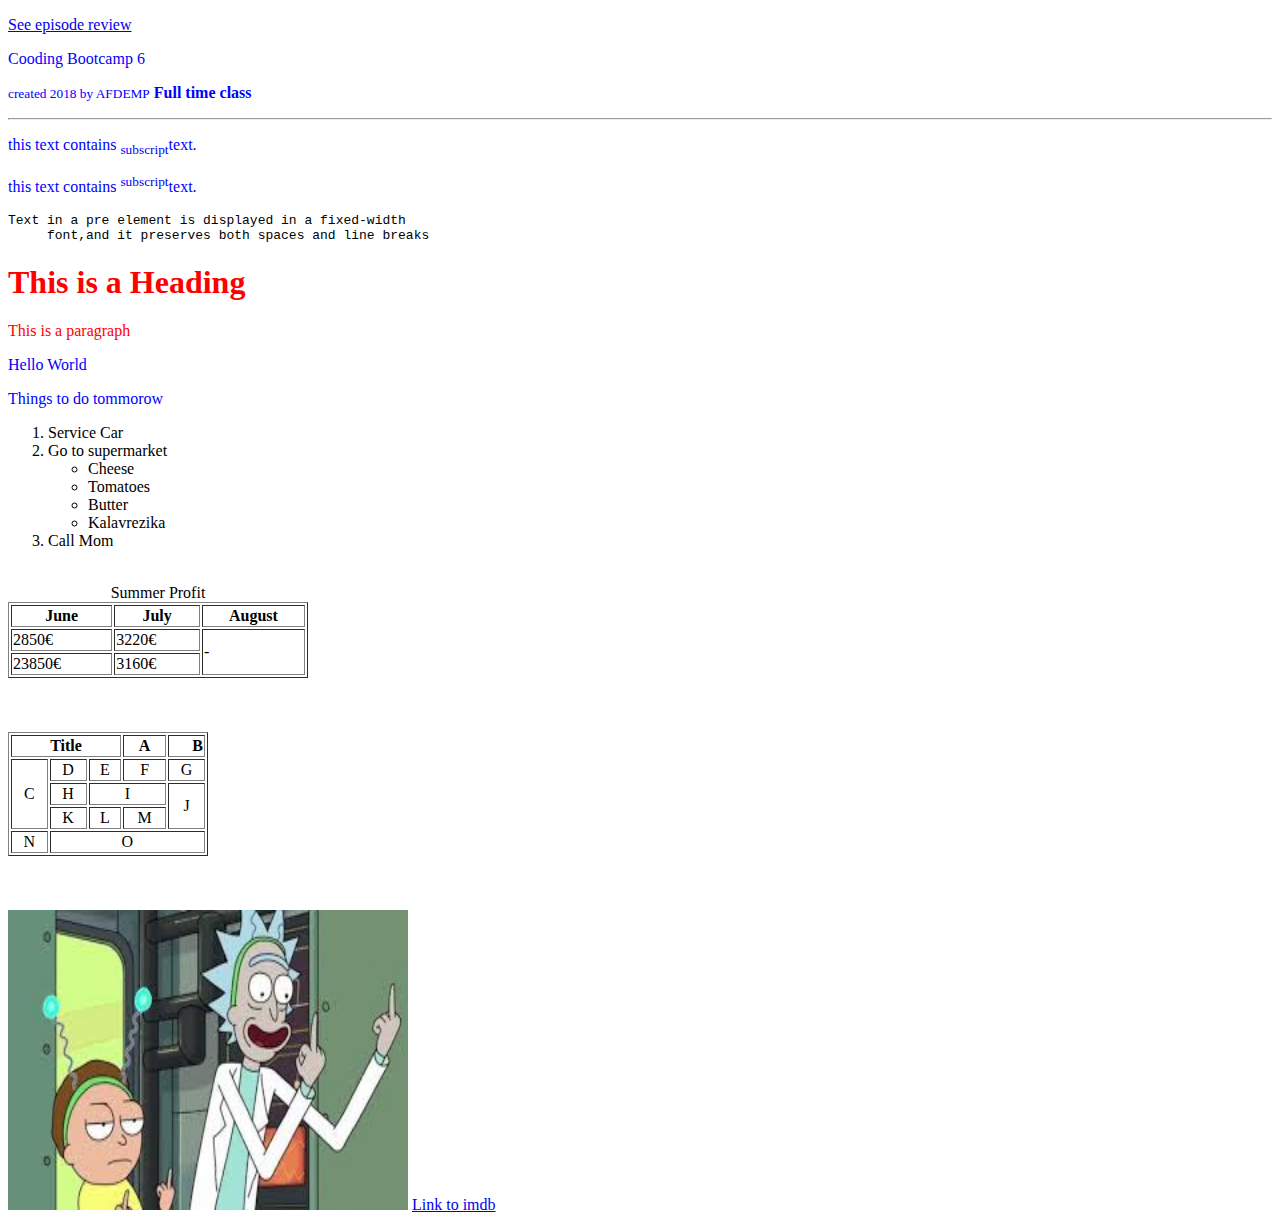
<file: WebContent/index.html>
<!DOCTYPE html>
<html>
<head>
<style>
h1 {color:red}
p{color:blue}
</style>
<meta charset="UTF-8">
<title>Page title</title>
</head>
<body>
<p>
<a href="#R&M">See episode review</a>
</p>
<p>Cooding Bootcamp 6</p>
<p><small>created 2018 by AFDEMP</small>
<strong>Full time class</strong>
<hr/>
<p>this text contains <sub>subscript</sub>text.</p>
<p>this text contains <sup>subscript</sup>text.</p>
<pre>Text in a pre element is displayed in a fixed-width
     font,and it preserves both spaces and line breaks
</pre>
<h1>This is a Heading</h1>
<p style= "color: red">This is a paragraph</p>
<p>Hello World</p>
<p>Things to do tommorow</p>
<ol>
<li>Service Car</li>
<li>Go to supermarket</li>
<ul>
<li>Cheese</li>
<li>Tomatoes</li>
<li>Butter</li>
<li>Kalavrezika</li>
</ul>
<li>Call Mom</li>
</ul>
</ol>
<br/>
<table border="1" width="300">
<caption>Summer Profit</caption>
<tr>
<th>June</th>
<th>July</th>
<th>August</th>
</tr>
<tr>
<td>2850&euro;</td>
<td>3220&euro;</td>
<td rowspan="2">-</td>
</tr>
<tr>
<td>23850&euro;</td>
<td>3160&euro;</td>
</tr>
</table>
<br/>
<br/>
<br/>
<table border="1" width="200">
<tr>
<th colspan="3">Title</th>
<th>A</th>
<th align="right">B</th>
</tr>
<tr align="center">
<td rowspan="3">C</th>
<td>D</td>
<td>E</td>
<td>F</td>
<td>G</td>
</tr>
<tr align="center">
<td>H</td>    
<td colspan="2">I</td>
<td rowspan="2">J </td>
</tr>
<tr align="center">
<td>K</td>    
<td>L</td>
<td>M</td>
</tr>
<tr align="center">
<td>N</td>    
<td colspan="4">O</td>
</tr>
</table>
<br/>
<br/>
<br/>
 <img src="image/RM.jpg" alt="Rick and Morty wallpaper" style="width: 400px; height: 300px; "> 
<a target="R&M" href="https://www.imdb.com/title/tt2861424/">Link to imdb</a>

</body>
</html>
</file>
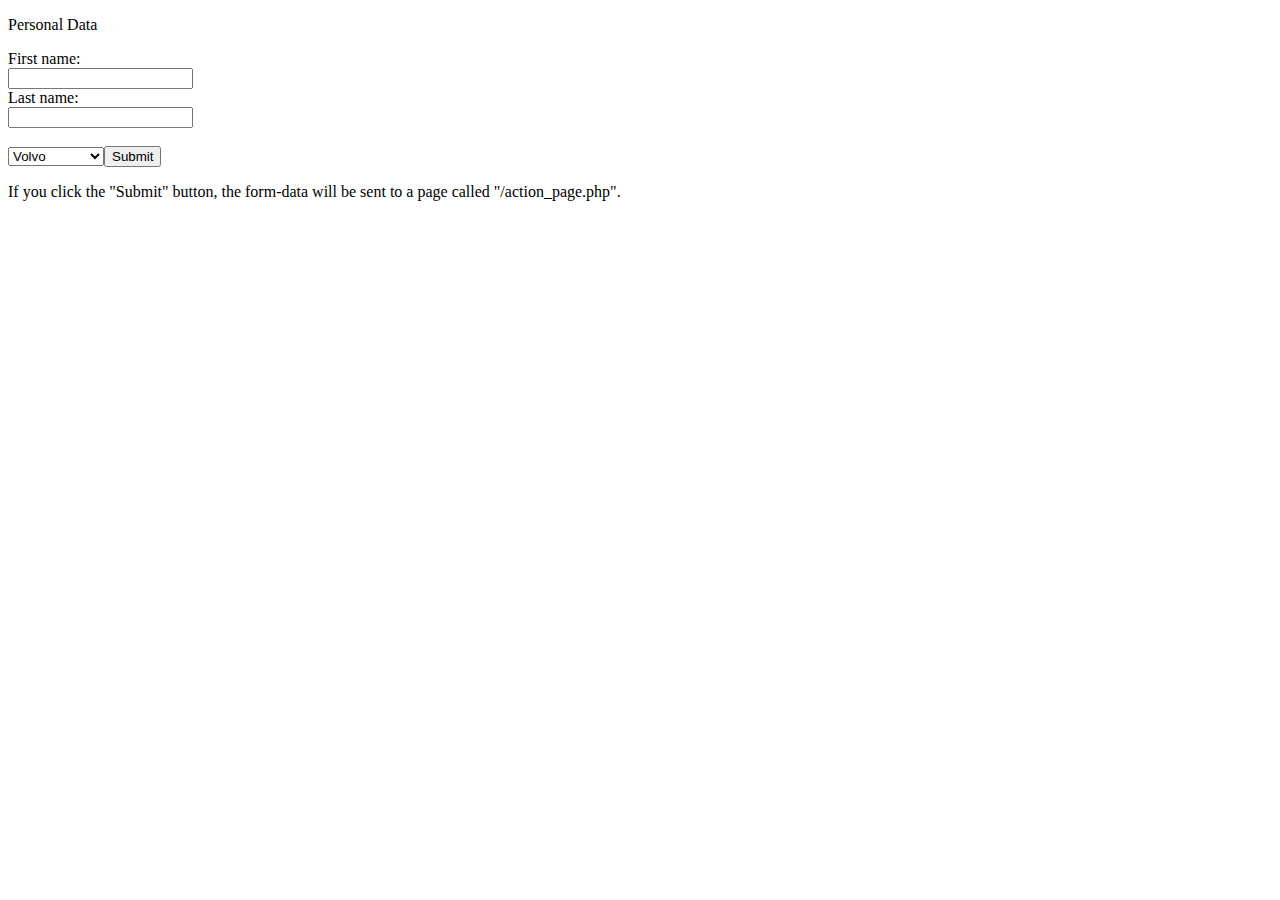
<file: WebContent/CarsDRopDownList.html>
<!DOCTYPE html>
<html>
<head>
<meta charset="UTF-8">
<title>Insert title here</title>
</head>
<body>

<p>Personal Data</p>
<form action="/action_page.php">
  First name:<br>
  <input type="text" name="Name" value="">
  <br>
  Last name:<br>
  <input type="text" name="Email" value="">
  <br>
  <br>
 <select>
 <optgroup label="Swedish Cars">
  <option value="volvo">Volvo</option>
  <option value="saab">Saab</option>
  </optgroup>
  <optgroup label="German Cars">
  <option value="mercedes">Mercedes</option>
  <option value="audi">Audi</option>
  </optgroup>
  <optgroup label="Italian Cars">
  <option value="fiat">Mercedes</option>
  <option value="alfa romeo">Audi</option>
  </optgroup>
  <br>
  <br>
  <input type="submit" value="Submit">
</select> 

</form>
<p>If you click the "Submit" button, the form-data will be sent to a page called "/action_page.php".</p>

</body>
</html>


</body>
</html>
</file>
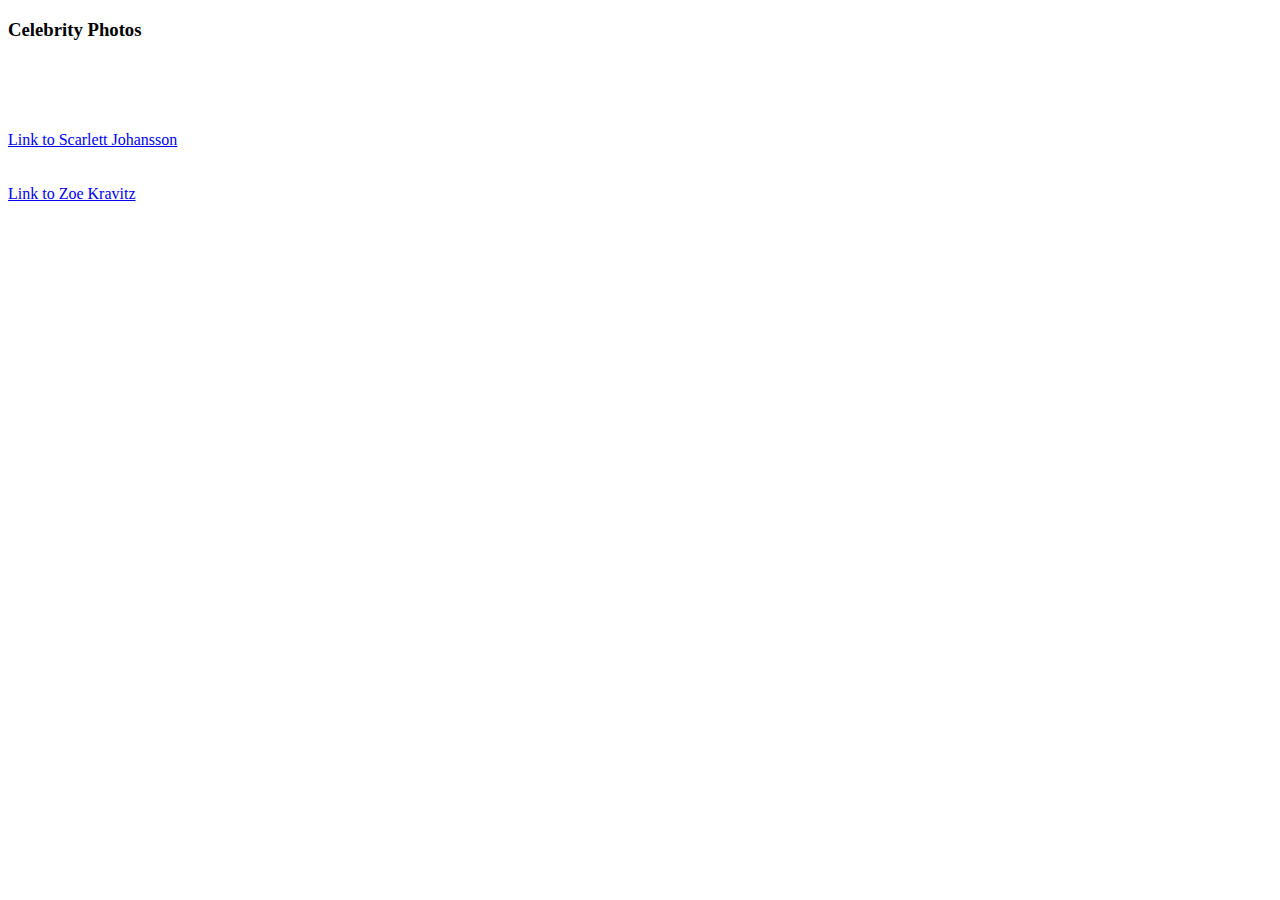
<file: WebContent/Celebrities.html>
<!DOCTYPE html>
<html>
<head>
<meta charset="UTF-8">
<title>Celebrity Photos</title>
</head>
<body>
<h3>Celebrity Photos</h3>
<br/>
<br/>
<br/>
<br/>
<a href="Scarlet.html">Link to Scarlett Johansson</a>
<br/>
<br/>
<br/>
<a href="Zoe.html">Link to Zoe Kravitz</a>
</body>
</html>
</file>
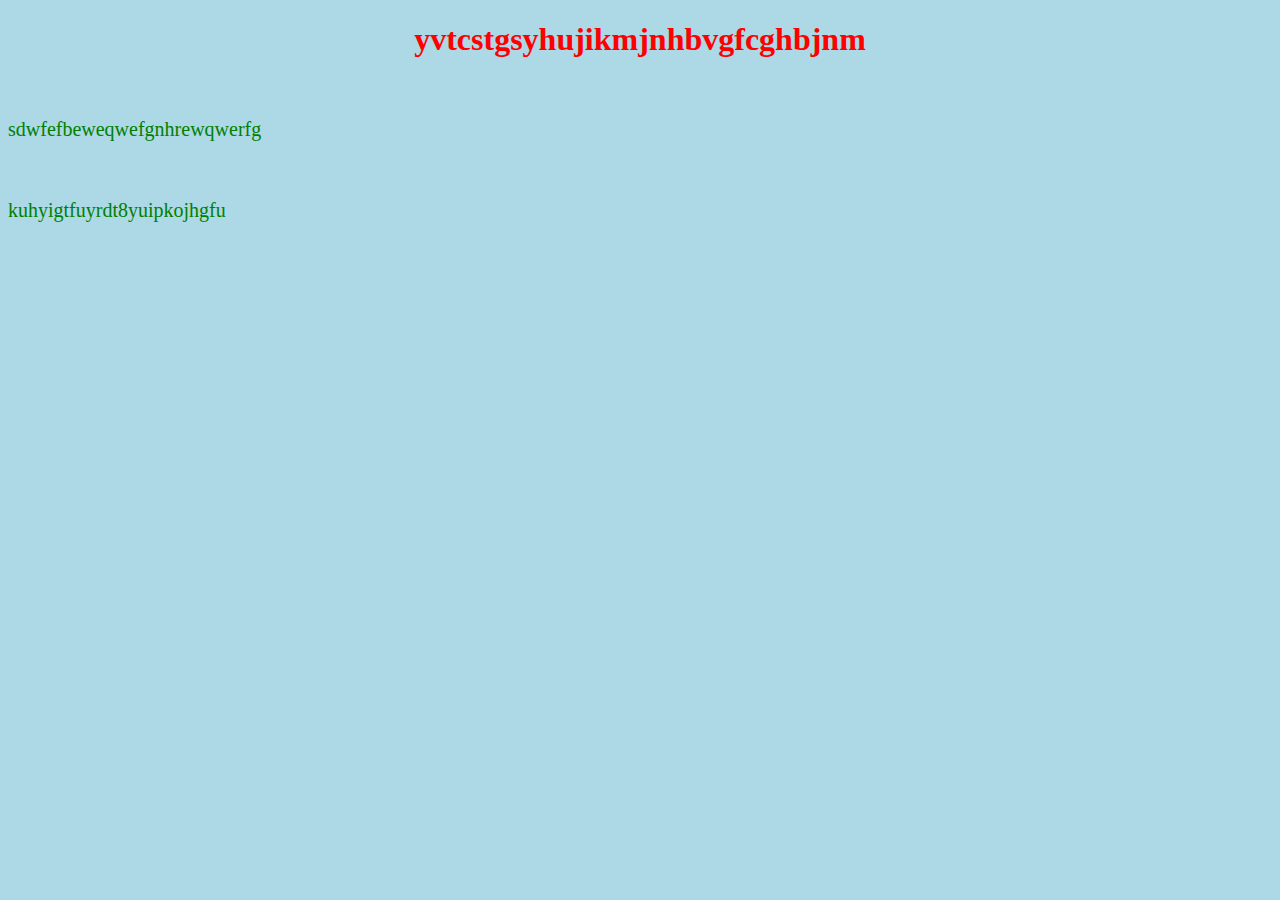
<file: WebContent/CssTester.html>
<!DOCTYPE html>
<html>
<link rel="stylesheet" type="text/css" href="mystyle.css">
<head>
<meta charset="UTF-8">
<title>Insert title here</title>
</head>
<body>
<h1>yvtcstgsyhujikmjnhbvgfcghbjnm</h1>
<br/>
<p>sdwfefbeweqwefgnhrewqwerfg</p>
<br/>
<p>kuhyigtfuyrdt8yuipkojhgfu</p>
</body>
</html>
</file>
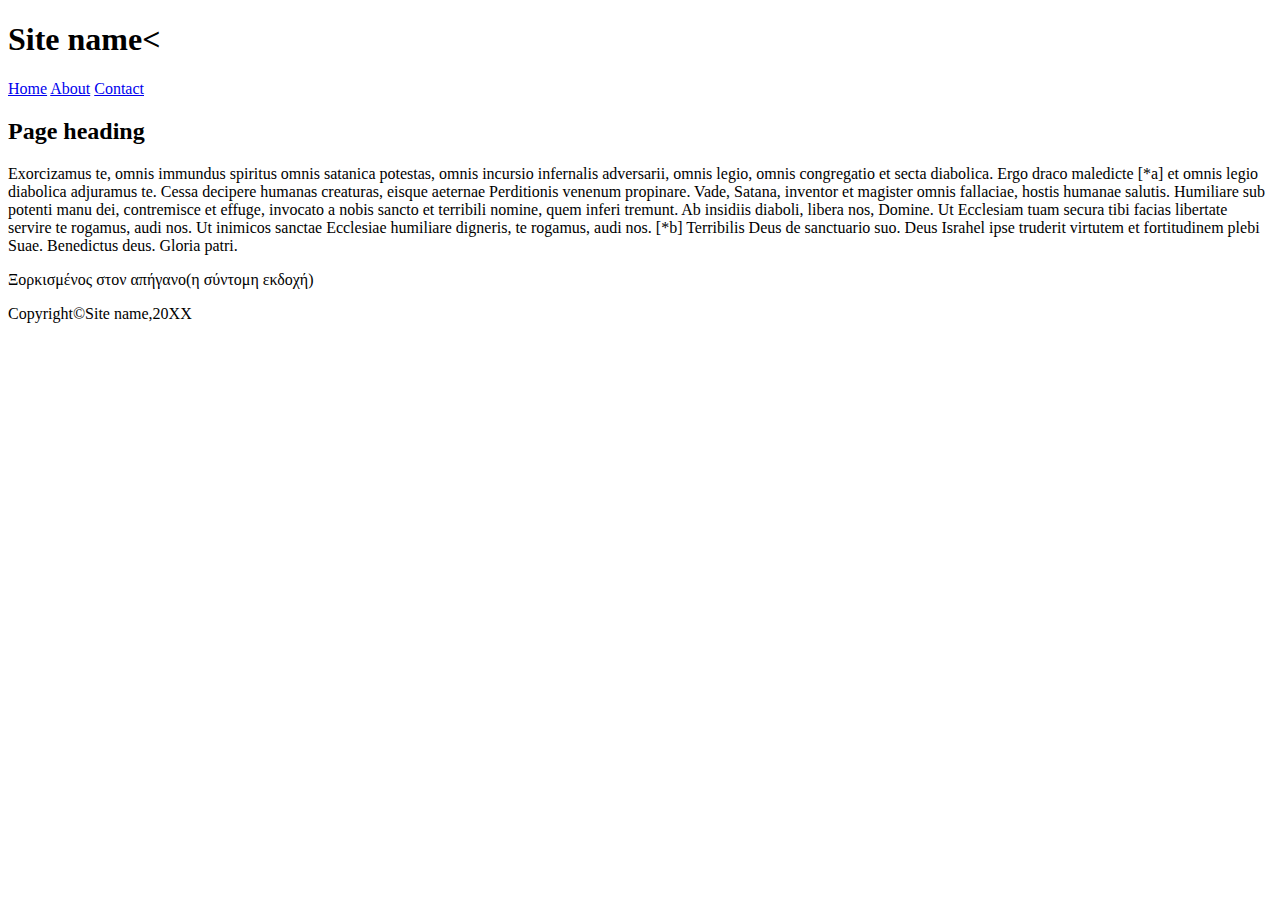
<file: WebContent/DivExample.html>
<!DOCTYPE html>
<html>
<head>
<meta charset="UTF-8">
<title>Insert title here</title>
</head>
<body>

<div id="container">
<div id="header">
<h1>Site name<</h1>
</div>
<div id="navigation">
<a href="index.html">Home</a>
<a href="about.html">About</a>
<a href="contact.html">Contact</a>
</div>
<div id="content">
<h2>Page heading</h2>
<p>Exorcizamus te, omnis immundus spiritus

omnis satanica potestas, omnis incursio
infernalis adversarii, omnis legio,
omnis congregatio et secta diabolica.
Ergo draco maledicte [*a]
et omnis legio diabolica
adjuramus te.
Cessa decipere humanas creaturas,
eisque aeternae Perditionis venenum propinare.

Vade, Satana, inventor et magister
omnis fallaciae, hostis humanae salutis.
Humiliare sub potenti manu dei,
contremisce et effuge, invocato a
nobis sancto et terribili nomine,
quem inferi tremunt.

Ab insidiis diaboli, libera nos, Domine.
Ut Ecclesiam tuam secura tibi facias libertate servire
te rogamus, audi nos.
Ut inimicos sanctae Ecclesiae humiliare digneris,
te rogamus, audi nos. [*b]

Terribilis Deus de sanctuario suo.
Deus Israhel ipse truderit virtutem
et fortitudinem plebi Suae.
Benedictus deus. Gloria patri.</p>

<p>Ξορκισμένος στον απήγανο(η σύντομη εκδοχή)</p>
</div>
<div id="footer">
<span>Copyright&copy;Site name,20XX<span>
</div>
</div>

</body>
</html>
</file>
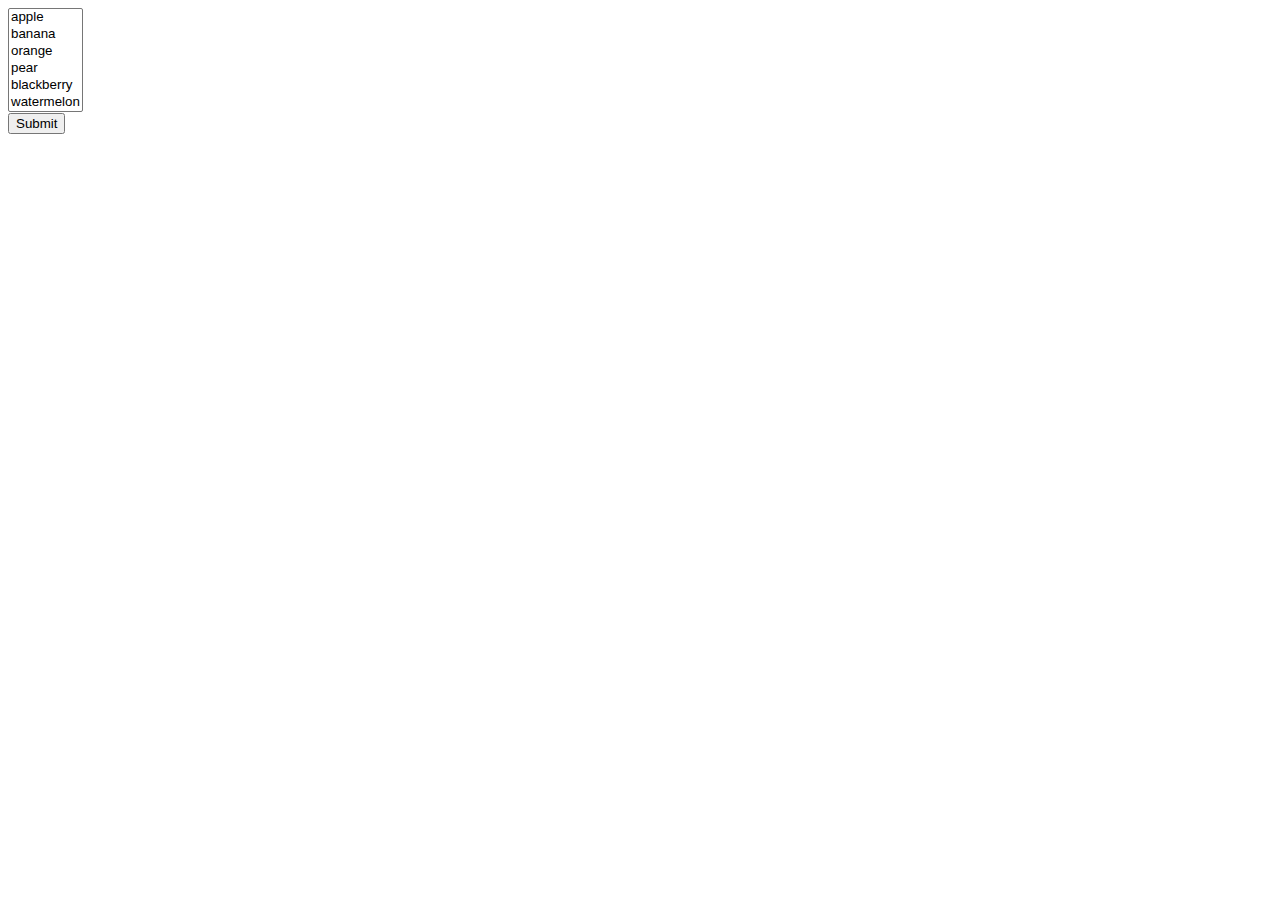
<file: WebContent/DropDownList.html>
<!DOCTYPE html>
<html>
<head>
<meta charset="UTF-8">
<title>Insert title here</title>
</head>
<body>

<form action="/action_page.php">
 <select name="fruits" size="6" multiple>
  <option value="apple">apple</option>
  <option value="banana">banana</option>
  <option value="orange">orange</option>
  <option value="pear">pear</option>
  <option value="blackberry">blackberry</option>
  <option value="watermelon">watermelon</option>
</select> 
<br>
<input type="submit">
</form>

</body>
</html>
</file>
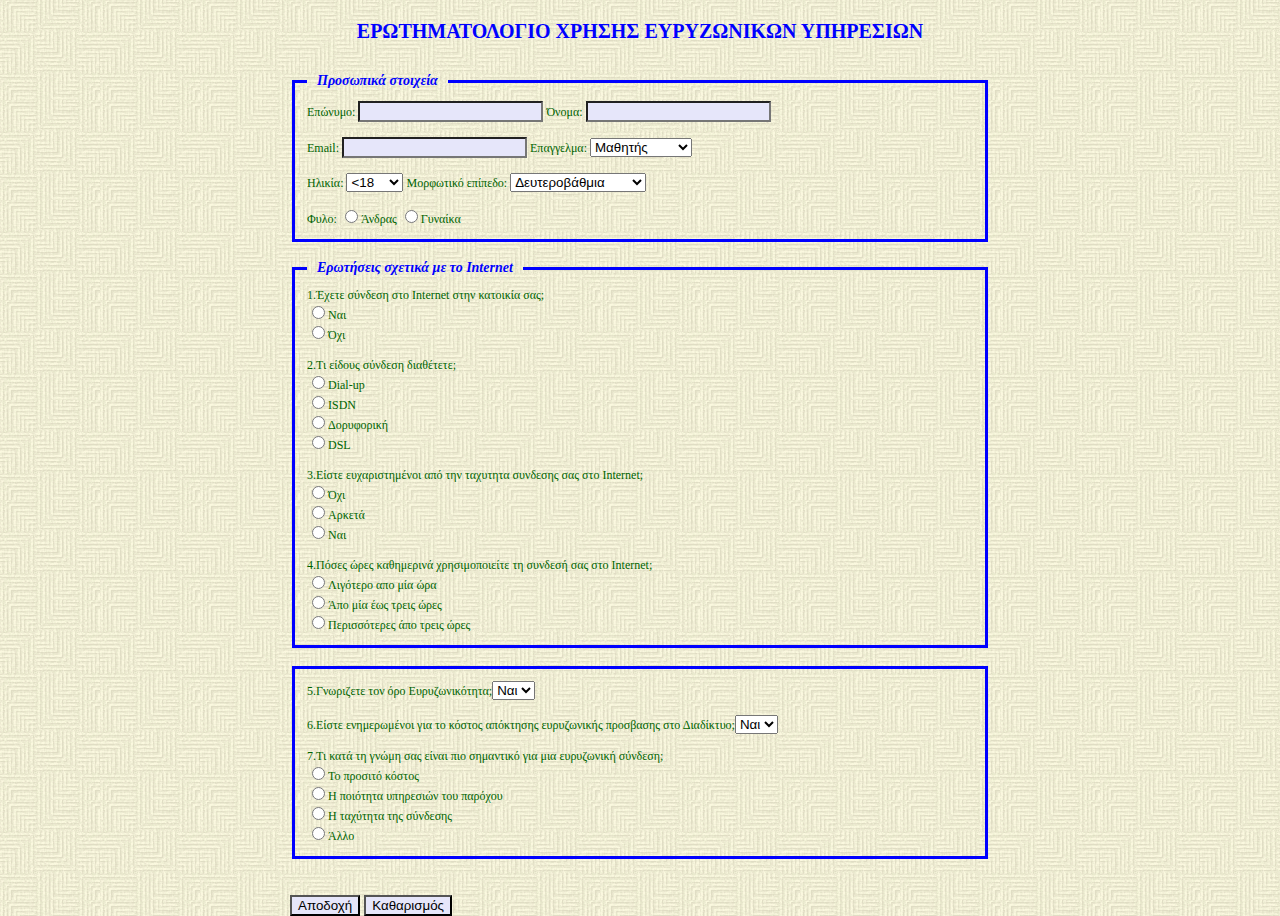
<file: WebContent/Erwtimatologio.html>
<!DOCTYPE html>
<html>
<link rel="stylesheet" type="text/css" href="ErwtimatologStyle.css">
<head>
<meta charset="UTF-8">
<title>Insert title here</title>
</head>
<body>
	<header>
	<h3>ΕΡΩΤΗΜΑΤΟΛΟΓΙΟ ΧΡΗΣΗΣ ΕΥΡΥΖΩΝΙΚΩΝ ΥΠΗΡΕΣΙΩΝ</h3>
	</header>
	<form id="myForm" action="/ErInternet.php">
		<fieldset>
			<legend class="legendColour">Προσωπικά στοιχεία</legend>
			Επώνυμο: <input type="text" name="surname"> Όνομα: <input
				type="text" name="name"> <br /> <br /> Email: <input
				type="text" name="email"> Επαγγελμα: <select name="prof">
				<option value="pupil">Μαθητής</option>
				<option value="student">Φοιτητής</option>
				<option value="working">Εργαζόμενος</option>
				<option value="pensioner">Συνταξιούχος</option>
				<option value="unemployed">Άνεργος</option>
			</select> <br /> <br /> Ηλικία: <select name="age">
				<option value="age1"><18</option>
				<option value="age2">18-27</option>
				<option value="age3">28-40</option>
				<option value="age4">41-50</option>
				<option value="age5">51-65</option>
				<option value="age6">65+</option>
			</select> Μορφωτικό επίπεδο: <select name="education">
				<option value="secondary">Δευτεροβάθμια</option>
				<option value="graduate">Πανεπιστήμιο - ΤΕΙ</option>
				<option value="postgraduate">Μεταπτυχιακό</option>
				<option value="doctorate">Διδακτορικό</option>
			</select> <br /> <br /> Φυλο: <input type="radio" name="gender" value="M">Άνδρας
			<input type="radio" name="gender" value="F">Γυναίκα
		</fieldset>
		<br />
		<fieldset>
			<legend class="legendColour">Ερωτήσεις σχετικά με το
				Internet</legend>
			1.Έχετε σύνδεση στο Internet στην κατοικία σας; <br /> <input
				type="radio" name="q1" value="Y">Ναι <br /> <input
				type="radio" name="q1" value="N">Όχι <br /> <br /> 2.Τι
			είδους σύνδεση διαθέτετε; <br /> <input type="radio" name="q2"
				value="dialup">Dial-up <br /> <input type="radio" name="q2"
				value="isdn">ISDN <br /> <input type="radio" name="q2"
				value="sat">Δορυφορική <br /> <input type="radio" name="q2"
				value="dsl">DSL <br /> <br /> 3.Είστε ευχαριστημένοι από την
			ταχυτητα συνδεσης σας στο Internet; <br /> <input type="radio"
				name="q3" value="N">Όχι <br /> <input type="radio" name="q3"
				value="E">Αρκετά <br /> <input type="radio" name="q3"
				value="Y">Ναι <br /> <br /> 4.Πόσες ώρες καθημερινά
			χρησιμοποιείτε τη συνδεσή σας στο Internet; <br /> <input
				type="radio" name="q4" value="1">Λιγότερο απο μία ώρα <br />
			<input type="radio" name="q4" value="2">Άπο μία έως τρεις
			ώρες <br /> <input type="radio" name="q4" value="3">Περισσότερες
			άπο τρεις ώρες
		</fieldset>
		<br />
		<fieldset>
			5.Γνωριζετε τον όρο Ευρυζωνικότητα;<select name="q5">
				<option value="Y">Ναι</option>
				<option value="N">Όχι</option>
			</select> <br /> <br /> 6.Είστε ενημερωμένοι για το κόστος απόκτησης
			ευρυζωνικής προσβασης στο Διαδίκτυο;<select name="q6">
				<option value="Y">Ναι</option>
				<option value="N">Όχι</option>
			</select> <br /> <br /> 7.Τι κατά τη γνώμη σας είναι πιο σημαντικό για μια
			ευρυζωνική σύνδεση; <br /> <input type="radio" name="q7" value="cost">Το
			προσιτό κόστος <br /> <input type="radio" name="q7" value="services">Η
			ποιότητα υπηρεσιών του παρόχου <br /> <input type="radio" name="q7"
				value="speed">Η ταχύτητα της σύνδεσης <br /> <input
				type="radio" name="q7" value="other">Άλλο
		</fieldset>
		<br /> <br /> 
		<input type="submit" value="Αποδοχή"> 
		<input type="reset" value="Καθαρισμός">
	</form>

	<!-- <script>
function myFunction() {
    document.getElementById("myForm").reset();
}

</script> -->

</body>
</html>
</file>
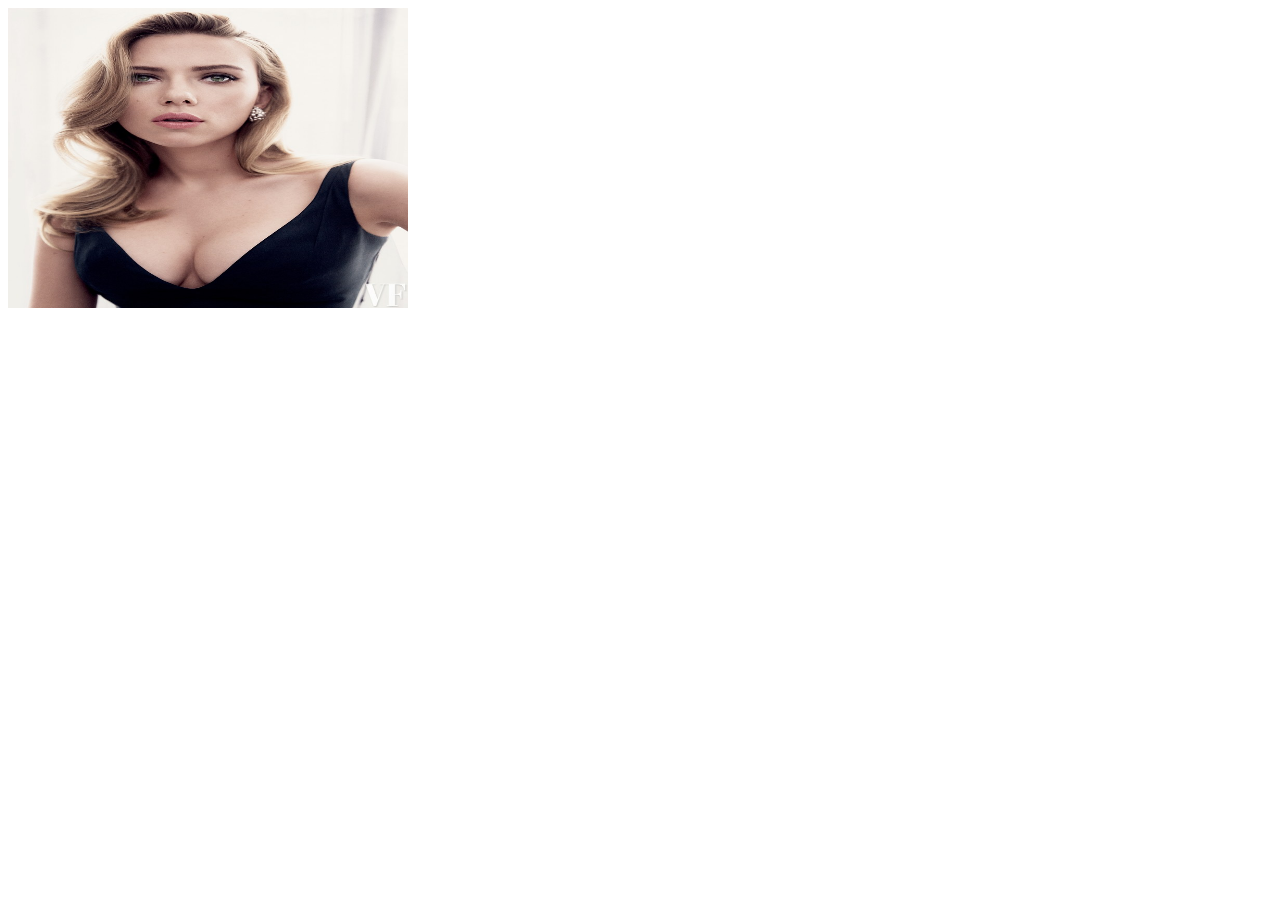
<file: WebContent/Scarlet.html>
<!DOCTYPE html>
<html>
<head>
<meta charset="UTF-8">
<title>Insert title here</title>
</head>
<body>
<img src="image/scarlett-johansson-vanity-fair-ss05.jpg" alt="Scarlett Johansson pic" style="width: 400px; height: 300px; "> 
</body>
</html>
</file>
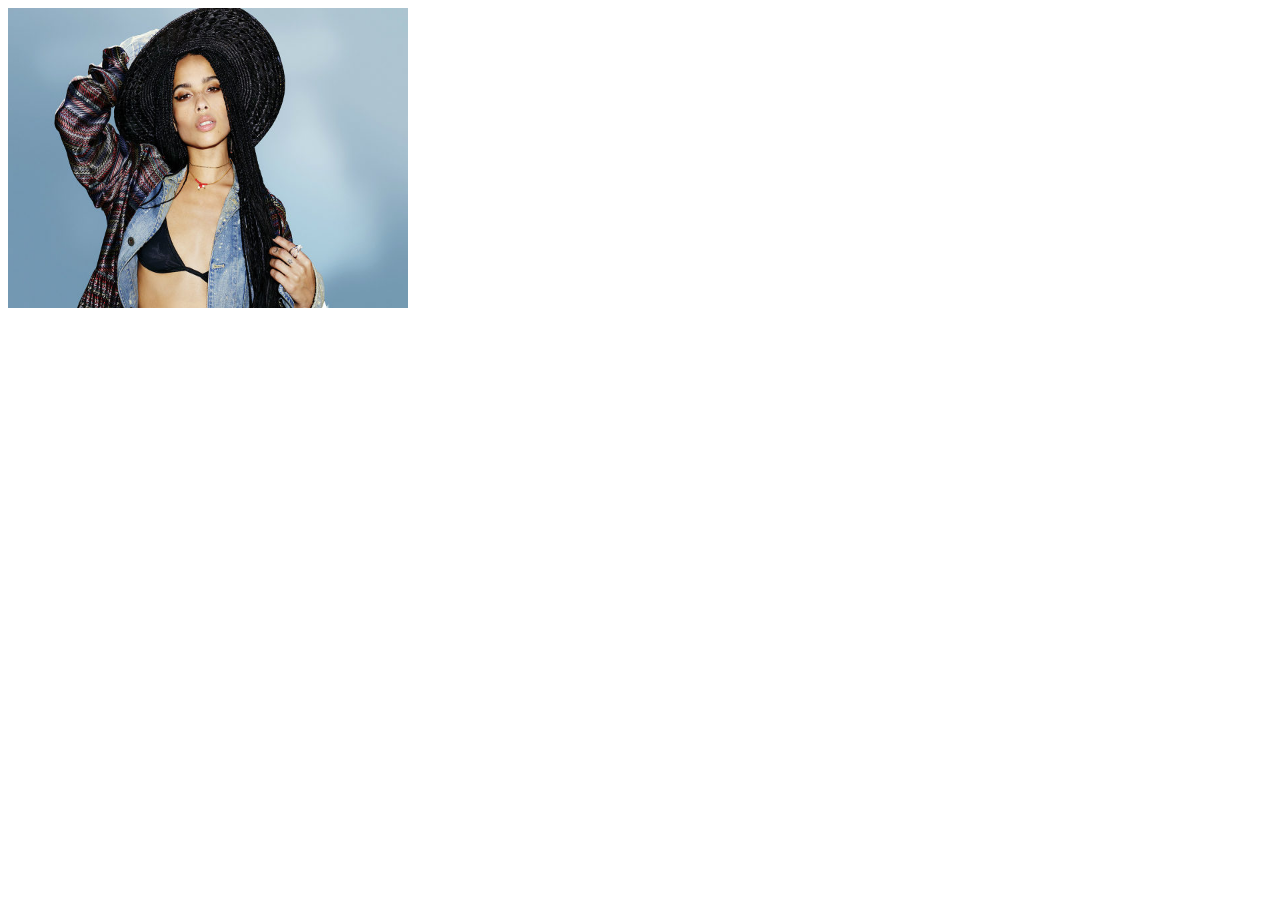
<file: WebContent/Zoe.html>
<!DOCTYPE html>
<html>
<head>
<meta charset="UTF-8">
<title>Insert title here</title>
</head>
<body>
<img src="image/ZK-600x400.jpg" alt="Zoe Cravitz pic" style="width: 400px; height: 300px; "> 
</body>
</html>
</file>
<file: WebContent/mystyle.css>
@charset "UTF-8";


body {
    background-color: lightblue;
}

h1 {
    color: red;
    text-align: center;
}

p {
	color: green;
    font-family: verdana;
    font-size: 20px;
}
</file>
<file: WebContent/ErwtimatologStyle.css>
@charset "UTF-8";
 
body {
    background-image: url("image/background.gif");
    max-width: 700px;
    margin: auto;
}
 
h3 {
    font-size: 20px;
    color: blue;
    text-align: center;
    padding-bottom: 10px;
}
 
fieldset{
    border: solid blue;
    color: darkgreen;
    font-size: 12px;
    padding: 12px;
    
}
 
label {
    font-weight: bold;
}
 
legend{
    font-size: 14px;
    font-weight: bold;
    font-style: italic;
    color: blue;
    padding-left: 10px;
    padding-right: 10px;
    
}
 
option{
    background: lavender;
    /* font-size: 12px; */
}
 
input{
    background: lavender;
}
 
p {
    font-family: verdana;
    font-size: 20px;
}
</file>
